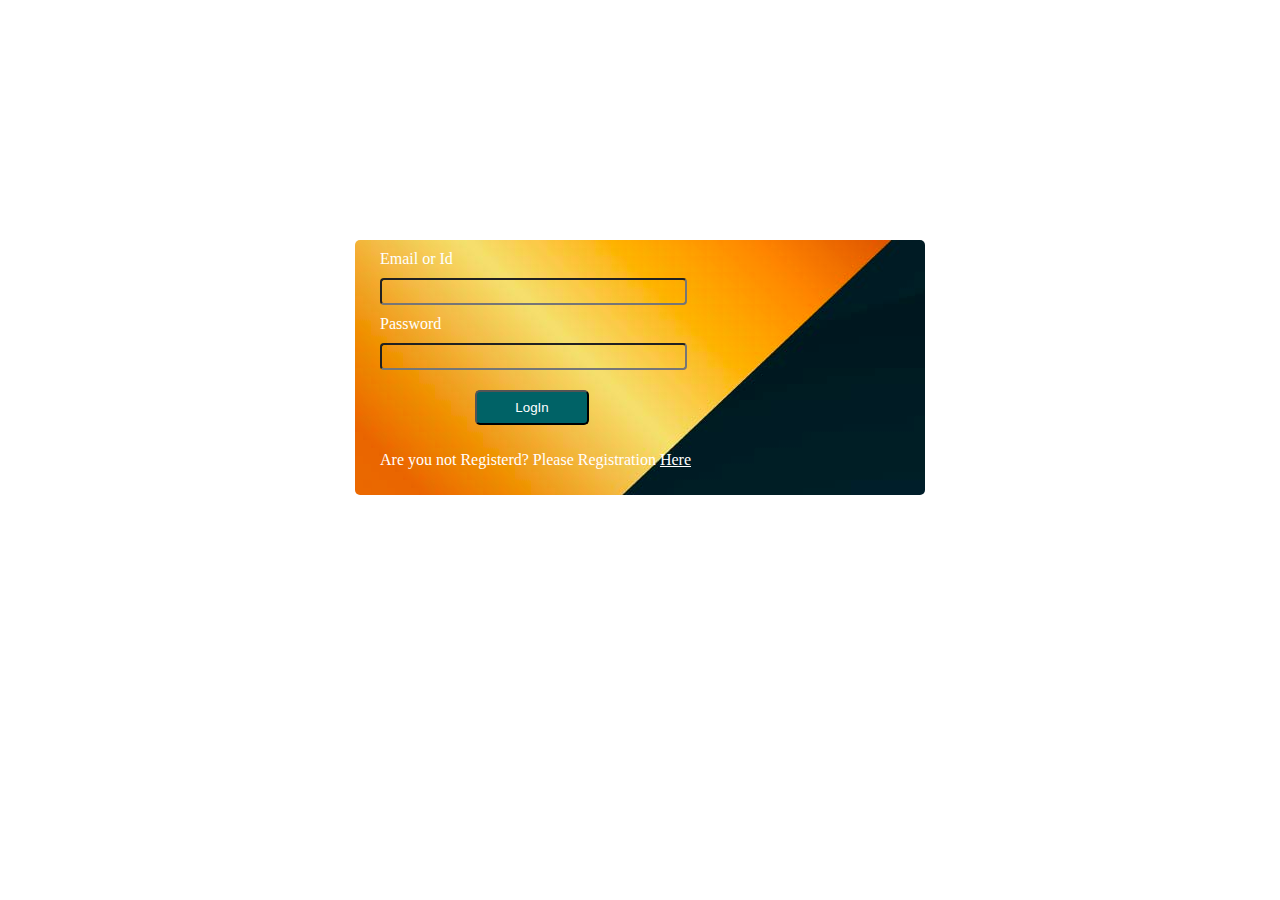
<file: index.html>
<!DOCTYPE HTML>
<html lang="en-US">
<head>
	<meta charset="UTF-8">
	<title>Welcome to our website</title>
	<link rel="stylesheet" type="text/css" href="style.css" media="all" />
</head>
<body>
	<div class="image">
		<div class="Registration">
			<label for="email">Email or Id</label> <br />
			<input id="email" type="text" /> <br />
			<label for="pass">Password</label> <br />
			<input id="pass" type="password" /> <br />
			<div class="log">
				<input type="submit" value="LogIn" />
			</div>
			<p>Are you not Registerd? Please Registration <a href="index1.html">Here</a></p>
		</div>
	</div>
	
	
	
	
	
	
	
	
	
</body>
</html>
</file>
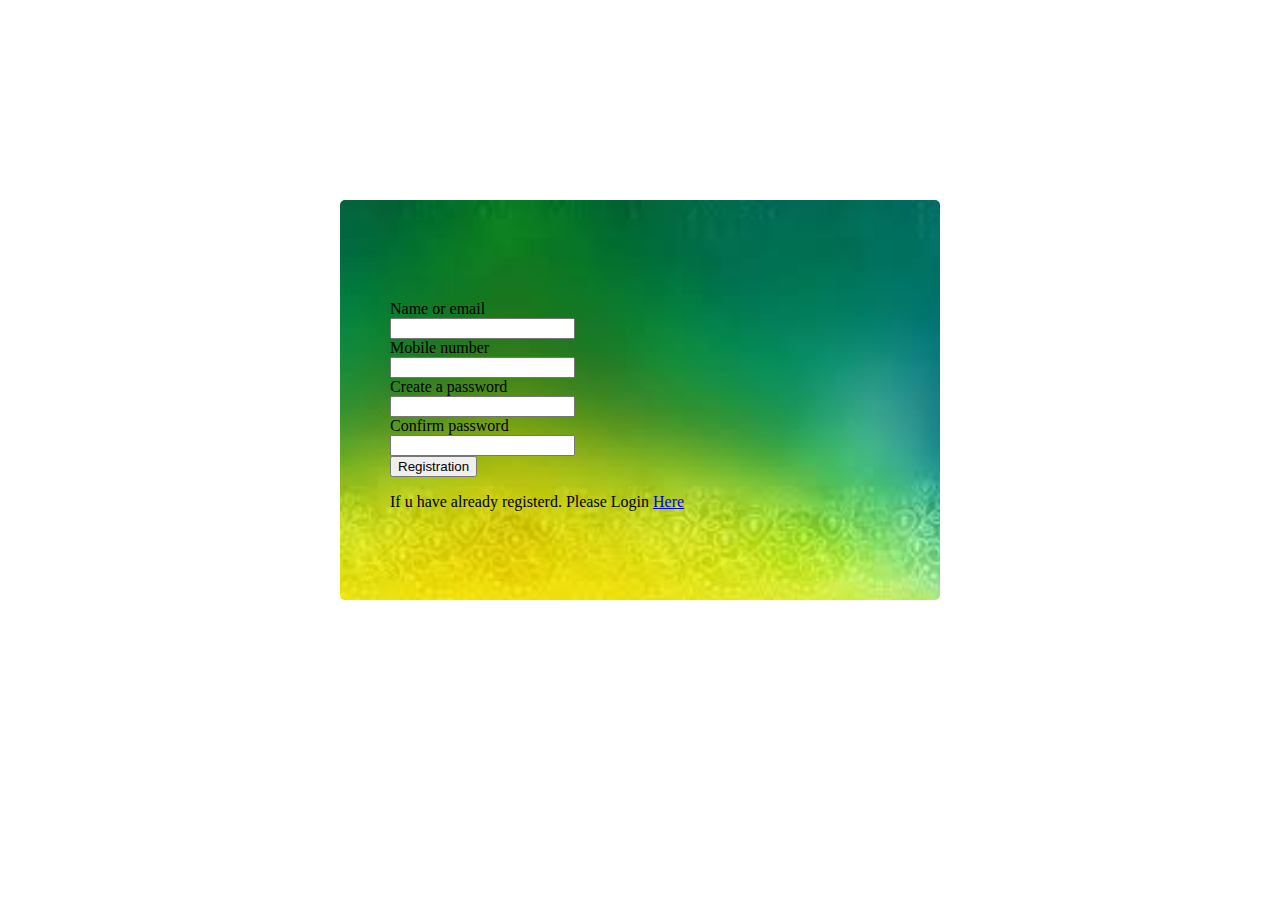
<file: index1.html>
<!DOCTYPE HTML>
<html lang="en-US">
<head>
	<meta charset="UTF-8">
	<title>Registration Form</title>
	<link rel="stylesheet" type="text/css" href="style1.css" media="all" />
</head>
<body>
	
	<div class="Reg-form">
		<div class="form-part">
			<label for="name">Name or email</label> <br />
			<input id="name" type="text" /> <br />
			
			<label for="num">Mobile number</label> <br />
			<input id="num" type="number" /> <br />
			
			<label for="pass">Create a password</label> <br />
			<input id="pass" type="password" /> <br />
			
			<label for="pass1">Confirm password</label> <br />
			<input id="pass1" type="password" /> <br />
			
			<div class="submit">
				<a href="index2.html"><input type="submit" value="Registration"/></a>
				<p>If u have already registerd. Please Login <a href="index.html">Here</a></p>
			</div>
		</div>
	</div>
	
	
	
	
	
	
	
	
	
	
</body>
</html>
</file>
<file: style.css>
body{
	margin:0;
	padding:0;
}
.Registration{
    padding: 10px 25px;
}
.image{
	background-image:url('bg.jpg');
	background-repeat:no-repeat;
	margin: 240px 355px;
	border-radius: 5px;
}
input{
	background:transparent;
	color:#fff;
	margin:10px 0;
	width:295px;
	padding: 4px;
    border-radius: 4px;
}
label{
	color:#fff;
	cursor:pointer;
	font-size:16px;
	font-family:tahoma;
}
.log input{
	cursor: pointer;
    width: 114px;
    margin-left: 95px;
    padding: 8px;
    border-radius: 5px;
    background: #006266;
}
.log input:hover{
	background:#303952;
}
p, a{
	color:#fff;
}
a:hover{
	color:#badc58;
	font-weight:bold;
	text-decoration:none;
}
</file>
<file: style1.css>
body{
	margin:0;
	padding:0;
}
.Reg-form{
	background-image:url('bg1.jpg');
	width:600px;
	height:400px;
	margin:200px auto;
	background-repeat:no-repeat;
	background-size: cover;
	border-radius:5px;
}
.form-part{
	width:500px;
	height:300px;
	padding:10px;
	position:absolute;
	top:0;
	right:0;
	bottom:0;
	left:0;
	margin:auto;
}
</file>
